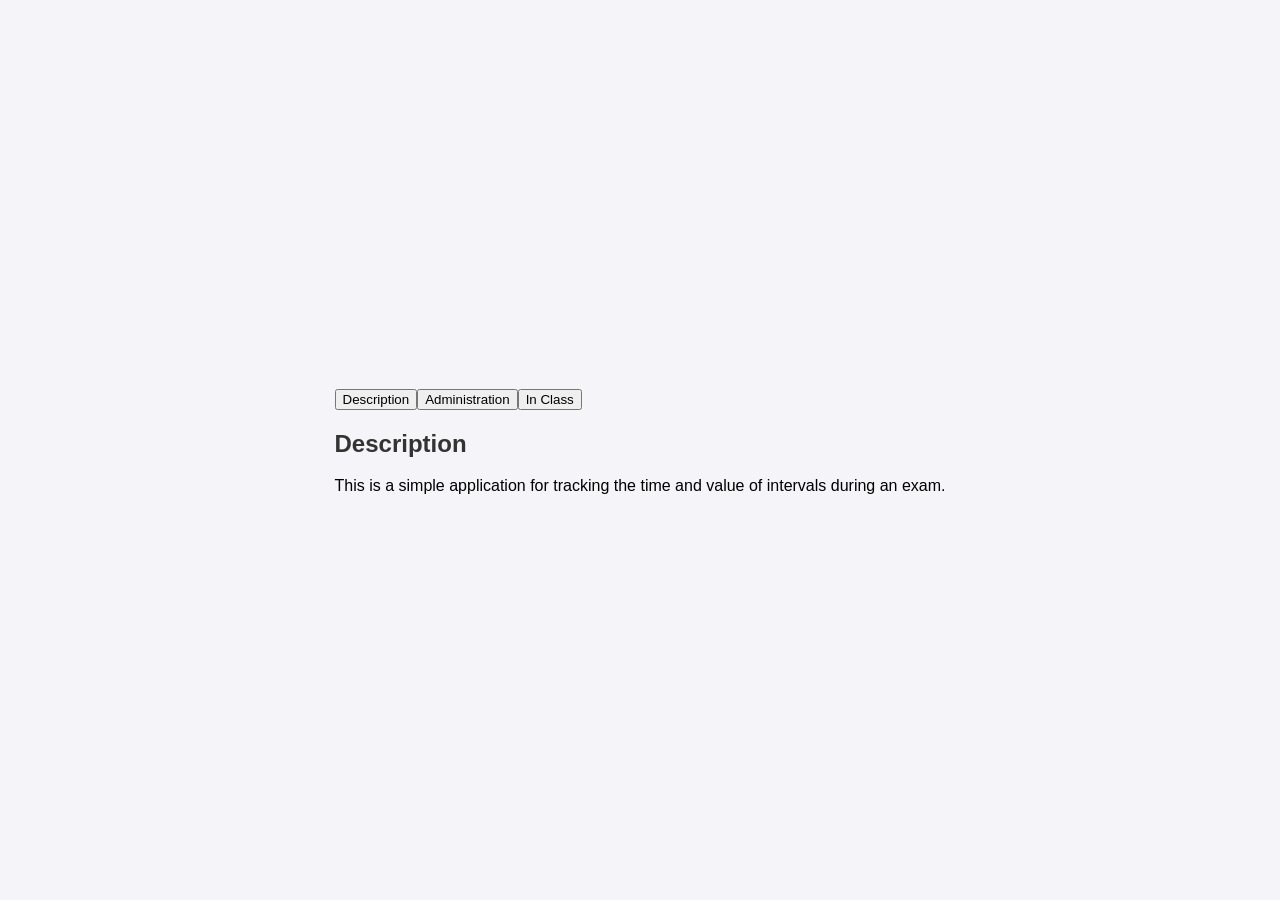
<file: index.html>
<!DOCTYPE html>
<html lang="en">
<head>
    <meta charset="UTF-8">
    <meta name="viewport" content="width=device-width, initial-scale=1.0">
    <title>Oral exam correctness recorder</title>
    <link rel="stylesheet" href="CSS/style.css">
</head>
<body>
    <!-- <div class="container">
        <h1>Oral exam</h1>
        
         Exam creation 
        <div class="exam-setup">
            <input type="text" id="exam-name" placeholder="Enter Exam Name" />
            <input type="datetime-local" id="exam-datetime" />
            <input type="number" id="exam-duration" placeholder="Duration in seconds" min="0" step="10" />
            <button id="create-exam">Create Exam</button>
        </div>

         Exam Controls
        <div class="exam-controls">
            <button id="start-exam">Start Exam</button>
            <button id="pause-exam">Pause Exam</button>
            <button id="end-exam">End Exam</button>
        </div>

         Exam Recording Buttons
        <div class="buttons">
            <button class="score-button" data-score="-2">Nonsense</button>
            <button class="score-button" data-score="-1">Wrong</button>
            <button class="score-button" data-score="0">Quiet</button>
            <button class="score-button" data-score="0.25">Trivial/Small error</button>
            <button class="score-button" data-score="1">Good</button>
            <button class="score-button" data-score="2">Excellent</button>
        </div> 

         Exam Details and Score 
        <div class="exam-details">
            <h2>Exam Score: <span id="exam-score">0</span></h2>
            <canvas id="score-chart" width="400" height="200"></canvas>
        </div>

        <div class="exam-list">
            <h2>Exam List</h2>
            <ul id="exam-list"></ul>
        </div>
    </div> -->

    <script src="JS/script.js"></script>
</body>
</html>
</file>
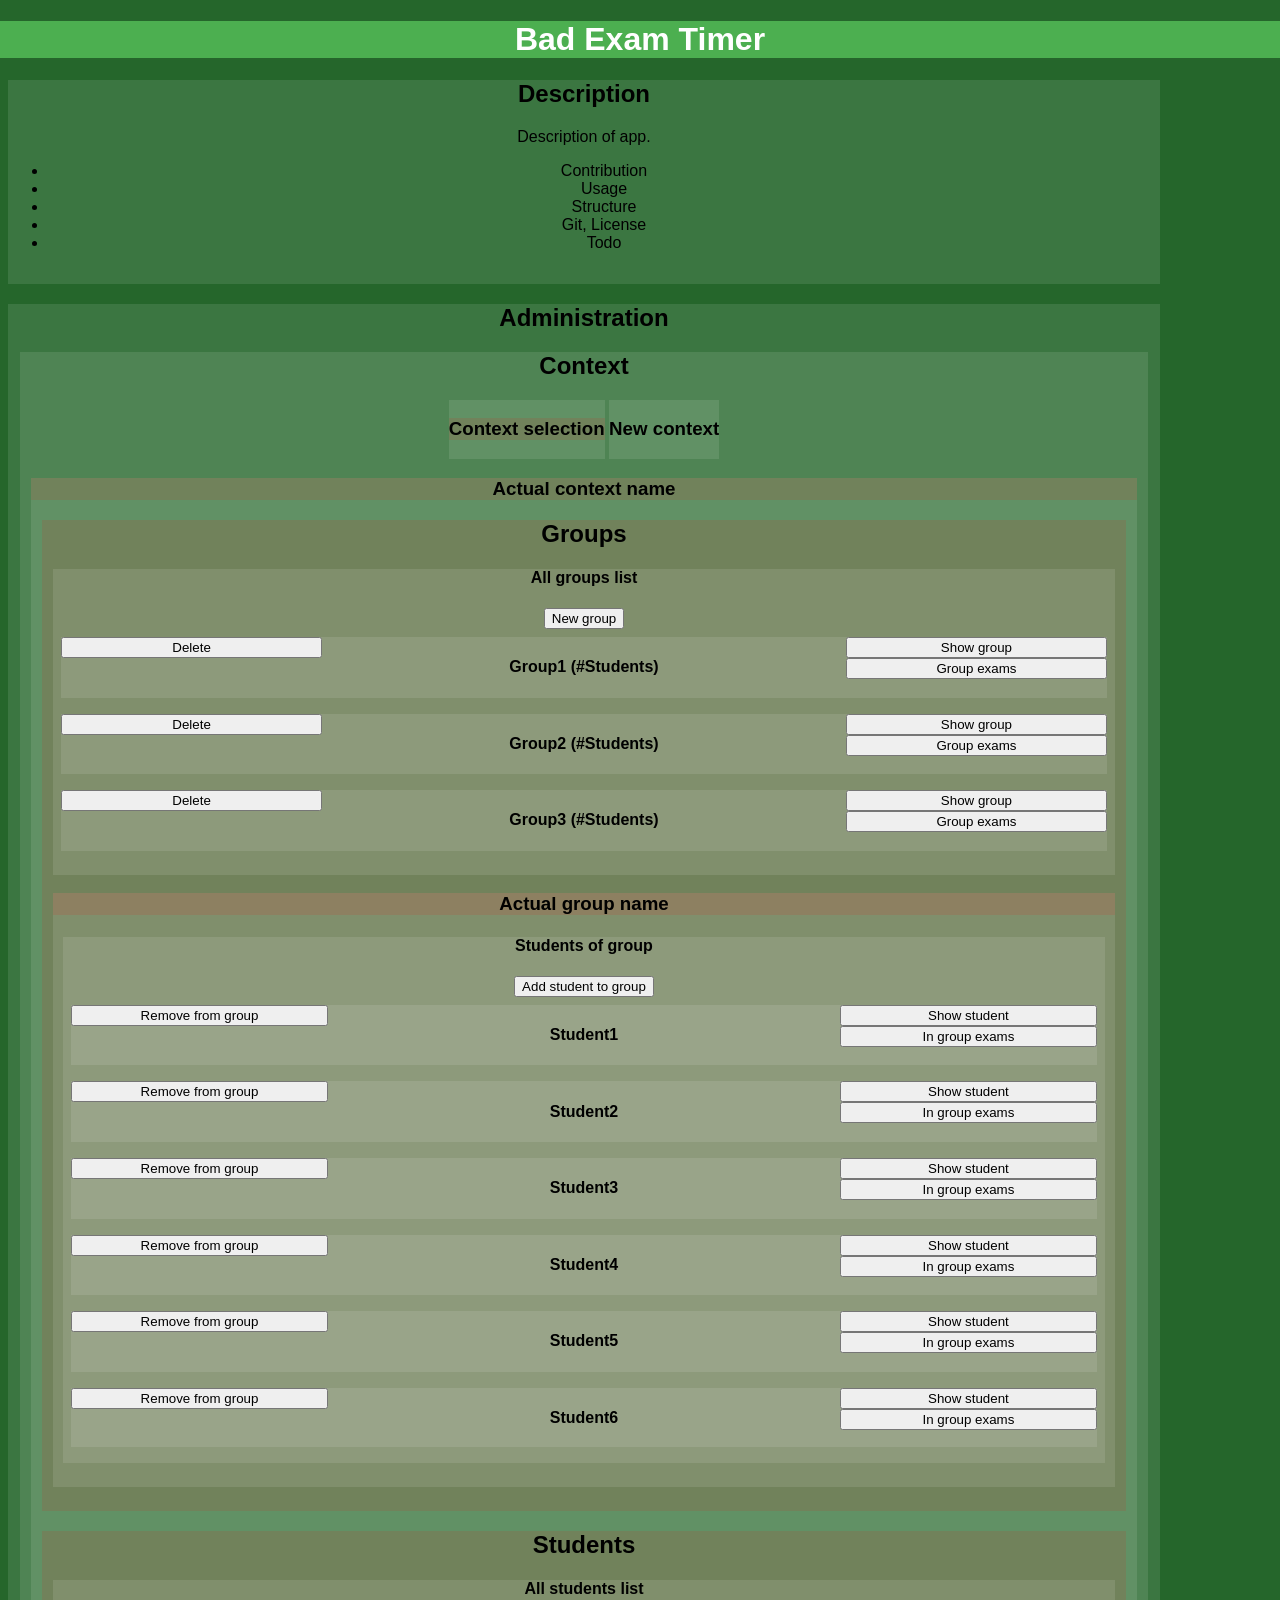
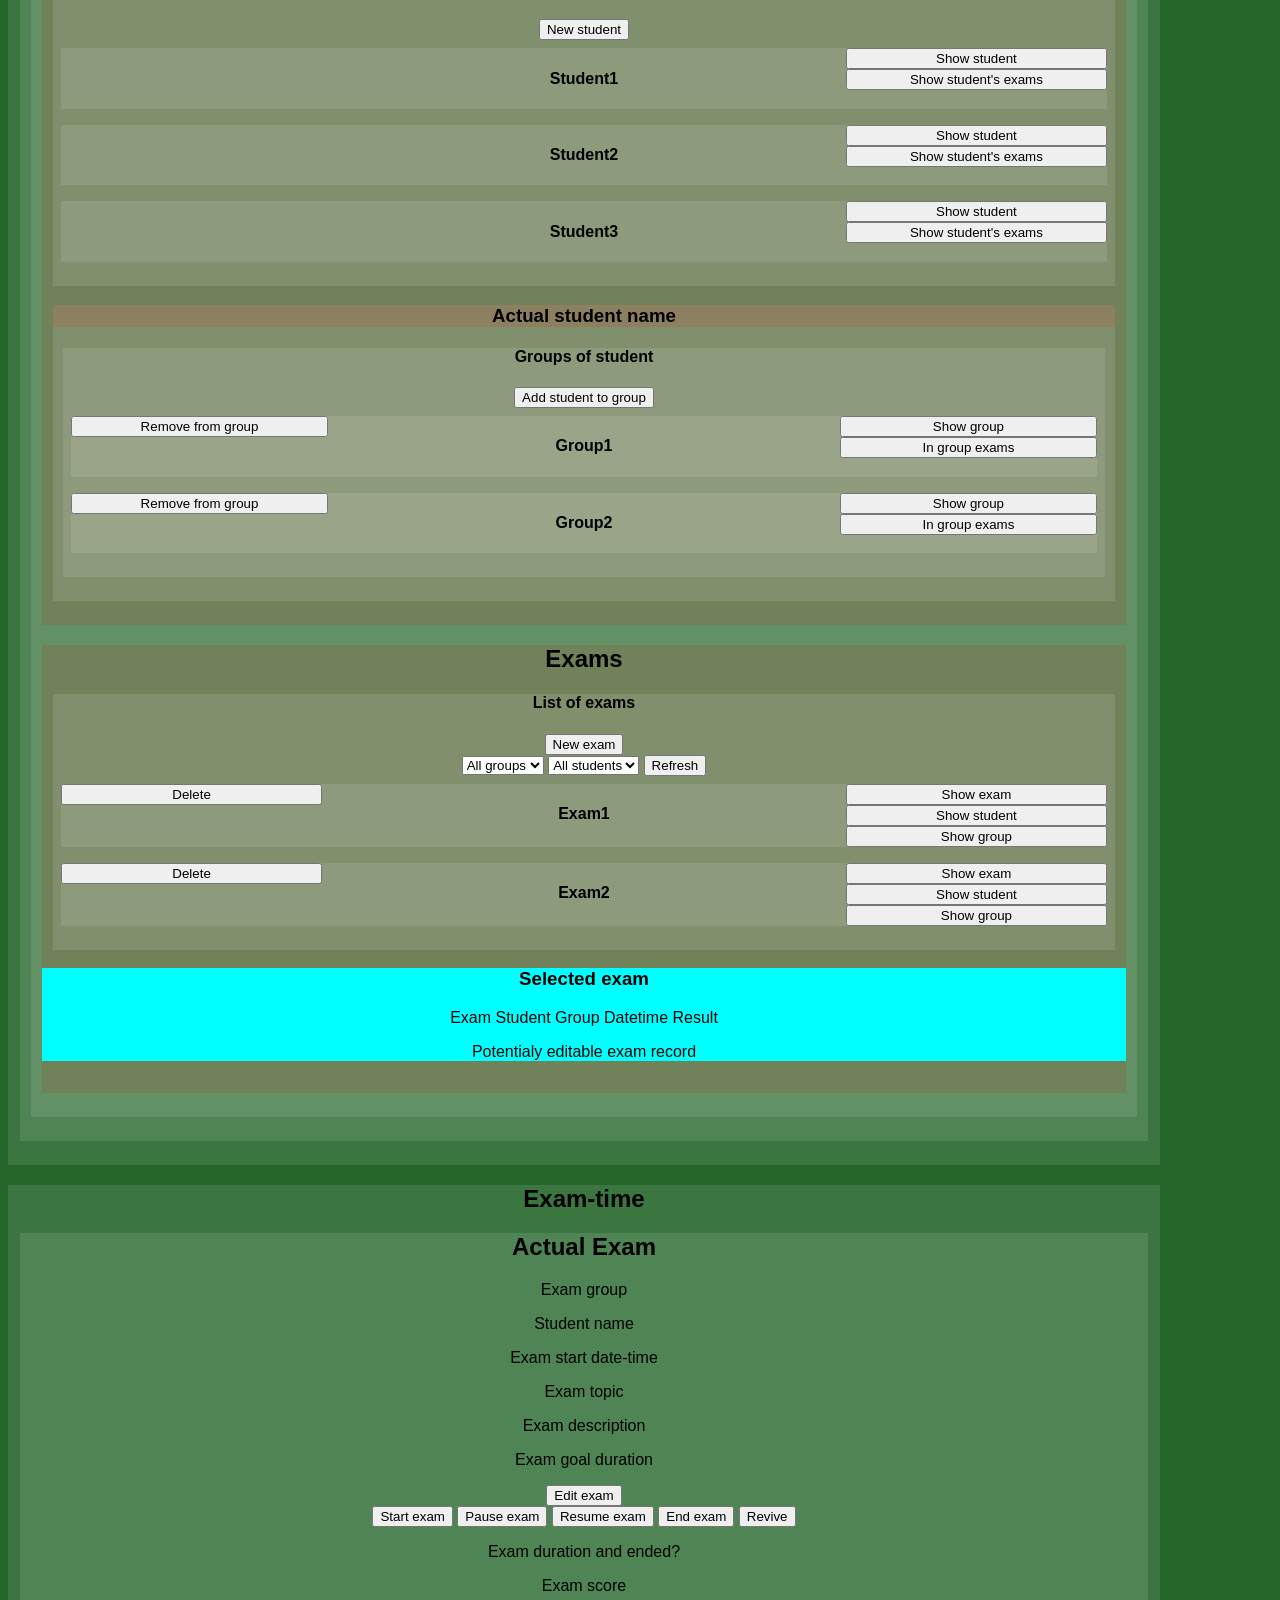
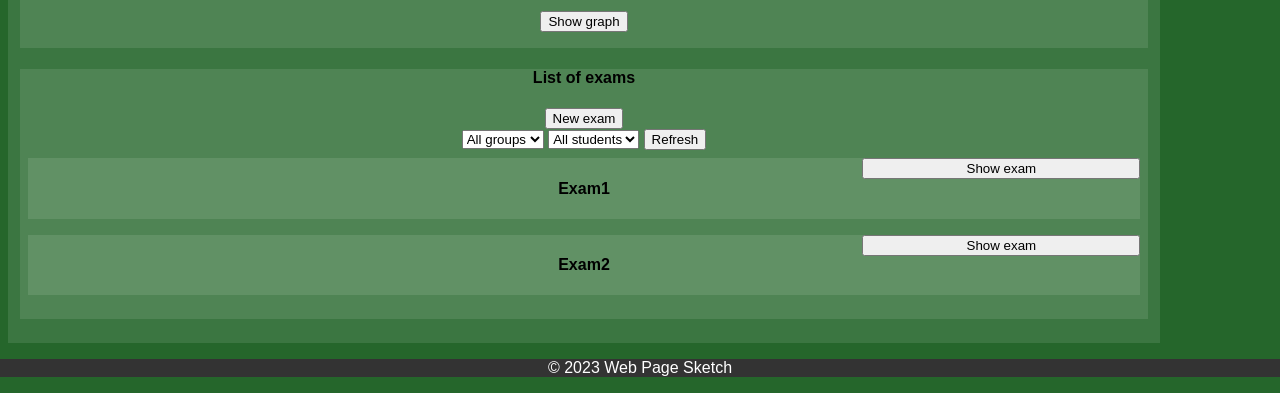
<file: sketch/sketch.html>
<!DOCTYPE html>
<html lang="en">
<head>
    <meta charset="UTF-8">
    <meta name="viewport" content="width=device-width, initial-scale=1.0">
    <title>Web Page Sketch</title>
    <link rel="stylesheet" href="sketch.css">
</head>
<body>
    <header>
        <h1>Bad Exam Timer</h1>
    </header>

    <section>
        <h1>Description</h1>
        <p>Description of app.</p>
        <ul>
            <li>Contribution</li>
            <li>Usage</li>
            <li>Structure</li>
            <li>Git, License</li>
            <li>Todo</li>
        </ul>
    </section>

    <section>
        <h1>Administration</h1>

        <!-- CONTEXT -->
        <div class="subsection">
            <h2>Context</h2>
            
            <div class="blocksection">
                <h3 class="dynamic">Context selection</h3>
            </div>
            
            <div class="blocksection">
                <h3>New context</h3>
            </div>
            
            <!-- ACTUAL CONTEXT -->
            <div class="subsection content">
                <h3 class="dynamic">Actual context name</h3>                
                
                <!-- GROUPS -->
                <div class="subsection dynamic">
                    <h2>Groups</h2>
                
                        
                    <div class="list-container subsection">
                        <h4>All groups list</h4>  
                        <button>New group</button>
                        <div class="list-items-container">
                            <div class="list-item">
                                <div class="list-item-left">
                                    <button>Delete</button>
                                </div>
                                <div class="list-item-center">
                                    <h4>Group1 (#Students)</h4>
                                </div>
                                <div class="list-item-right">
                                    <button>Show group</button>
                                    <button>Group exams</button>
                                </div>                                
                            </div>
                            <div class="list-item">
                                <div class="list-item-left">
                                    <button>Delete</button>
                                </div>
                                <div class="list-item-center">
                                    <h4>Group2 (#Students)</h4>
                                </div>
                                <div class="list-item-right">
                                    <button>Show group</button>
                                    <button>Group exams</button>
                                </div>                                
                            </div>
                            <div class="list-item">
                                <div class="list-item-left">
                                    <button>Delete</button>
                                </div>
                                <div class="list-item-center">
                                    <h4>Group3 (#Students)</h4>
                                </div>
                                <div class="list-item-right">
                                    <button>Show group</button>
                                    <button>Group exams</button>
                                </div>                                
                            </div>
                        </div>
                    </div>

                    <!-- ACTUAL GROUP -->
                    <div class="subsection content">
                        <h3 class="dynamic">Actual group name</h3>

                        <div class="list-container subsection">
                            <h4>Students of group</h4>
                            <button>Add student to group</button>                         
                            <div class="list-items-container">
                                <div class="list-item">
                                    <div class="list-item-left">
                                        <button>Remove from group</button>
                                    </div>
                                    <div class="list-item-center">
                                        <h4>Student1</h4>
                                    </div>
                                    <div class="list-item-right">
                                        <button>Show student</button>
                                        <button>In group exams</button>
                                    </div>                                
                                </div>
                                <div class="list-item">
                                    <div class="list-item-left">
                                        <button>Remove from group</button>
                                    </div>
                                    <div class="list-item-center">
                                        <h4>Student2</h4>
                                    </div>
                                    <div class="list-item-right">
                                        <button>Show student</button>
                                        <button>In group exams</button>
                                    </div>                                
                                </div>
                                <div class="list-item">
                                    <div class="list-item-left">
                                        <button>Remove from group</button>
                                    </div>
                                    <div class="list-item-center">
                                        <h4>Student3</h4>
                                    </div>
                                    <div class="list-item-right">
                                        <button>Show student</button>
                                        <button>In group exams</button>
                                    </div>                                
                                </div>
                                <div class="list-item">
                                    <div class="list-item-left">
                                        <button>Remove from group</button>
                                    </div>
                                    <div class="list-item-center">
                                        <h4>Student4</h4>
                                    </div>
                                    <div class="list-item-right">
                                        <button>Show student</button>
                                        <button>In group exams</button>
                                    </div>                                
                                </div>
                                <div class="list-item">
                                    <div class="list-item-left">
                                        <button>Remove from group</button>
                                    </div>
                                    <div class="list-item-center">
                                        <h4>Student5</h4>
                                    </div>
                                    <div class="list-item-right">
                                        <button>Show student</button>
                                        <button>In group exams</button>
                                    </div>                                
                                </div>
                                <div class="list-item">
                                    <div class="list-item-left">
                                        <button>Remove from group</button>
                                    </div>
                                    <div class="list-item-center">
                                        <h4>Student6</h4>
                                    </div>
                                    <div class="list-item-right">
                                        <button>Show student</button>
                                        <button>In group exams</button>
                                    </div>                                
                                </div>
                            </div>
                        </div>
                    </div>
                    <!-- / ACTUAL GROUP -->
                </div>
                <!-- / GROUPS -->

                <!-- STUDENTS -->
                <div class="subsection dynamic">
                    <h2>Students</h2>
                        
                    <div class="list-container subsection">
                        <h4>All students list</h3>
                        <button>New student</button>
                        <div class="list-items-container">
                            <div class="list-item">
                                <div class="list-item-left">
                                </div>
                                <div class="list-item-center">
                                    <h4>Student1</h4>
                                </div>
                                <div class="list-item-right">
                                    <button>Show student</button>
                                    <button>Show student's exams</button>
                                </div>                                
                            </div>
                            <div class="list-item">
                                <div class="list-item-left">
                                </div>
                                <div class="list-item-center">
                                    <h4>Student2</h4>
                                </div>
                                <div class="list-item-right">
                                    <button>Show student</button>
                                    <button>Show student's exams</button>
                                </div>                                
                            </div>
                            <div class="list-item">
                                <div class="list-item-left">
                                </div>
                                <div class="list-item-center">
                                    <h4>Student3</h4>
                                </div>
                                <div class="list-item-right">
                                    <button>Show student</button>
                                    <button>Show student's exams</button>
                                </div>                                
                            </div>
                        </div>
                    </div>    

                    <!-- ACTUAL STUDENT -->
                    <div class="subsection">
                        <h3 class="dynamic">Actual student name</h3>

                        <div class="list-container subsection">
                            <h4>Groups of student</h4>
                            <button>Add student to group</button>                         
                            <div class="list-items-container">
                                <div class="list-item">
                                    <div class="list-item-left">
                                        <button>Remove from group</button>
                                    </div>
                                    <div class="list-item-center">
                                        <h4>Group1</h4>
                                    </div>
                                    <div class="list-item-right">
                                        <button>Show group</button>
                                        <button>In group exams</button>
                                    </div>                                
                                </div>
                                <div class="list-item">
                                    <div class="list-item-left">
                                        <button>Remove from group</button>
                                    </div>
                                    <div class="list-item-center">
                                        <h4>Group2</h4>
                                    </div>
                                    <div class="list-item-right">
                                        <button>Show group</button>
                                        <button>In group exams</button>
                                    </div>                                
                                </div>
                            </div>
                        </div>
                    </div>
                    <!-- / ACTUAL STUDENT -->

                                        
                </div>
                <!-- / STUDENTS -->          
                 
                <!-- EXAMS -->
                <div class="subsection dynamic">
                    <h2>Exams</h2>

                    <div class="list-container subsection">
                            <h4>List of exams</h4>
                            <button>New exam</button><br>  

                            <select>
                                <option value="">All groups</option>
                                <option value="Group1">Group1</option>
                                <option value="Group2">Group2</option>
                            </select>
                            <select>
                                <option value="">All students</option>
                                <option value="Student1">Student1</option>
                                <option value="Student2">Student2</option>
                            </select>
                            <button>Refresh</button>
                            
                                                 
                            <div class="list-items-container">
                                <div class="list-item">
                                    <div class="list-item-left">
                                        <button>Delete</button>
                                    </div>
                                    <div class="list-item-center">
                                        <h4>Exam1</h4>
                                    </div>
                                    <div class="list-item-right">
                                        <button>Show exam</button>
                                        <button>Show student</button>
                                        <button>Show group</button>
                                    </div>                                
                                </div>
                                <div class="list-item">
                                    <div class="list-item-left">
                                        <button>Delete</button>
                                    </div>
                                    <div class="list-item-center">
                                        <h4>Exam2</h4>
                                    </div>
                                    <div class="list-item-right">
                                        <button>Show exam</button>
                                        <button>Show student</button>
                                        <button>Show group</button>
                                    </div>                                
                                </div>
                            </div>
                        </div>

                    <div class="modal">
                        <h3>Selected exam</h3>
                        <p>Exam Student Group Datetime Result</p>
                        <div class="exam-graph-container">
                            <p>Potentialy editable exam record</p>
                        </div>
                    </div>
                </div>
                <!-- / EXAMS -->

            </div>  
            <!-- ACTUAL CONTEXT --> 
        </div>
        <!-- / CONTEXT -->

    </section>
    <section>
        <h1>Exam-time</h1>
        
        <div class="exam-run-container subsection">
            <h2>Actual Exam</h2>
            <div class="exam-run-info">
                <p>Exam group</p>
                <p>Student name</p>
                <p>Exam start date-time</p>
                <p>Exam topic</p>
                <p>Exam description</p>
                <p>Exam goal duration</p>
                <button>Edit exam</button>
            </div>

            <div class="exam-run-control">
                <button>Start exam</button>
                <button>Pause exam</button>
                <button>Resume exam</button>
                <button>End exam</button>
                <button>Revive</button>
            </div>

            <div class="exam-run-result">
                <p>Exam duration and ended?</p>
                <p>Exam score</p>
                <button>Show graph</button>
                <div class="exam-graph-container">
                </div>
            </div>           
        </div>

        <div class="list-container subsection">
            <h4>List of exams</h4>
            <button>New exam</button><br>  
            
            <select>
                <option value="">All groups</option>
                <option value="Group1">Group1</option>
                <option value="Group2">Group2</option>
            </select>
            <select>
                <option value="">All students</option>
                <option value="Student1">Student1</option>
                <option value="Student2">Student2</option>
            </select>
            <button>Refresh</button>
            
                                    
            <div class="list-items-container">
                <div class="list-item">
                    <div class="list-item-left">
                    </div>
                    <div class="list-item-center">
                        <h4>Exam1</h4>
                    </div>
                    <div class="list-item-right">
                        <button>Show exam</button>
                    </div>                                
                </div>
                <div class="list-item">
                    <div class="list-item-left">
                    </div>
                    <div class="list-item-center">
                        <h4>Exam2</h4>
                    </div>
                    <div class="list-item-right">
                        <button>Show exam</button>
                    </div>                                
                </div>
            </div>
        </div>
    </section>
    <footer>
        <p>&copy; 2023 Web Page Sketch</p>
    </footer>
</body>
</html>
</file>
<file: CSS/style.css>
body {
    font-family: Arial, sans-serif;
    display: flex;
    justify-content: center;
    align-items: center;
    height: 100vh;
    margin: 0;
    background-color: #f4f4f9;
}

.container {
    text-align: center;
    background-color: #fff;
    padding: 20px;
    border-radius: 10px;
    box-shadow: 0 4px 10px rgba(0, 0, 0, 0.1);
    width: 600px;
}

h1 {
    color: #333;
}

.exam-setup input,
.exam-setup button {
    margin: 5px;
    padding: 10px;
}

.exam-controls button {
    padding: 10px 20px;
    margin: 5px;
    background-color: #4CAF50;
    color: white;
    border: none;
    cursor: pointer;
}

.exam-controls button:disabled {
    background-color: #ccc;
    cursor: not-allowed;
}

.buttons {
    display: flex;
    justify-content: space-around;
    margin-top: 20px;
    transition: box-shadow 1s ease-out, transform 1s ease-out; /* Smooth transition for shadow and scaling */
}

.buttons button {
    padding: 15px;
    font-size: 16px;
    background-color: #007bff;
    color: white;
    border: none;
    cursor: pointer;
}

.buttons button:hover {
    background-color: #0056b3;
}

.buttons button:active {
    box-shadow: 0 0 15px rgba(0, 123, 255, 0.5); /* Immediate shadow when clicked */
    transform: scale(0.98);
}

.exam-details {
    margin-top: 30px;
}

canvas {
    margin-top: 20px;
    width: 100%;
}
</file>
<file: sketch/sketch.css>
body {
    font-family: Arial, sans-serif;
    margin: 0;  
    padding: 0;
    box-sizing: border-box;
    width: 100%;
    background-color: rgb(37, 102, 43);
}

section, .subsection, .blocksection, .list-container {
    background-color: rgba(255, 255, 255, 0.1);
}

section, .subsection, .list-container {
    padding-bottom: 1rem;
}

header, section, footer, div {
    text-align: center;
}

header {
    background-color: #4CAF50;
    color: white;
}

section { 
    box-sizing: border-box;
    width: 90%;
    margin-left: 0.5rem;
    align-self: left;
    /* border: 1px solid #ddd;
    border-radius: 8px; */
}

.subsection {
    box-sizing: border-box;
    width: 98%;
    margin: 0.5rem auto;
}

.blocksection {
    display: inline-block;
}

.list-items-container {
    display: flex;
    flex-direction: column;
    max-height: 50vh;
    overflow-y: auto;
}
.list-item {
    background-color: rgba(255, 255, 255, 0.1);
    margin: 0.5rem;
    display: flex;
    flex-direction: row;
}

/* .list-item-center, .list-item-left, .list-item-right{
    display: inline-block;
} */

.list-item-center{
    width: 50%;
    max-width: 50%;
}
.list-item-left, .list-item-right{
    width: 25%;
    max-width: 25%;
}

.list-item button{
    width: 100%;
}




.list-item:hover {
    background-color: rgba(255, 255, 255, 0.2);
}

footer {
    background-color: #333;
    color: white;
}




.dynamic {
    background-color:rgba(255, 0, 0, 0.1); 
}

.modal{
    background-color: rgba(0, 255, 255, 1);
}
</file>
